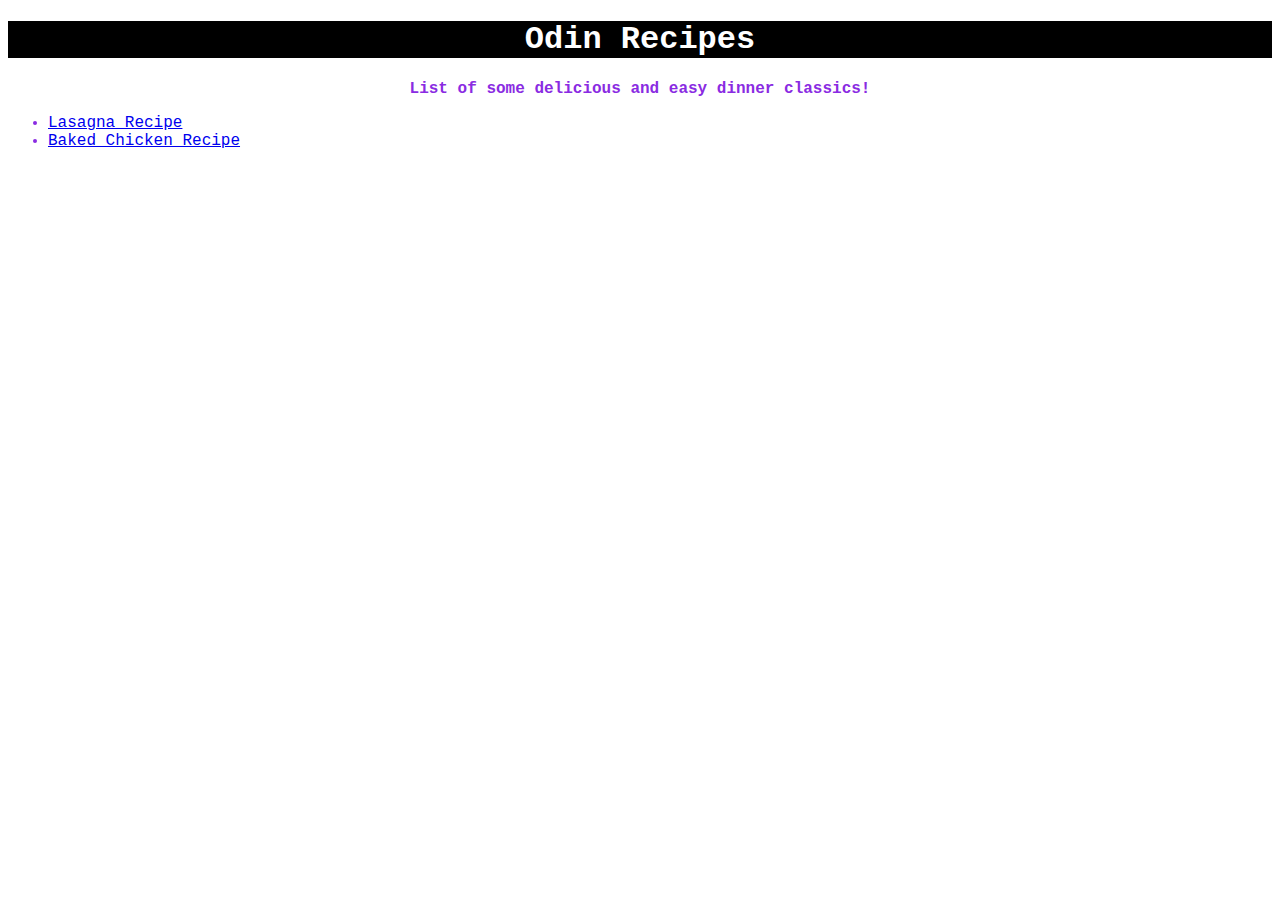
<file: index.html>
<!DOCTYPE html>

<html>
    <head>
        <meta charset="UTF-8">
        <title>Odin Recipes</title>
        <link rel="stylesheet" href="css/styles.css">
    </head>

    <body>
        <h1>Odin Recipes</h1>
        <p><strong>List of some delicious and easy dinner classics!</strong></p>
        <ul>
            <li><a href="lasagna.html">Lasagna Recipe</a></li>
            <li><a href="baked-chicken.html">Baked Chicken Recipe</a></li>
        </ul>
    </body>
</html>
</file>
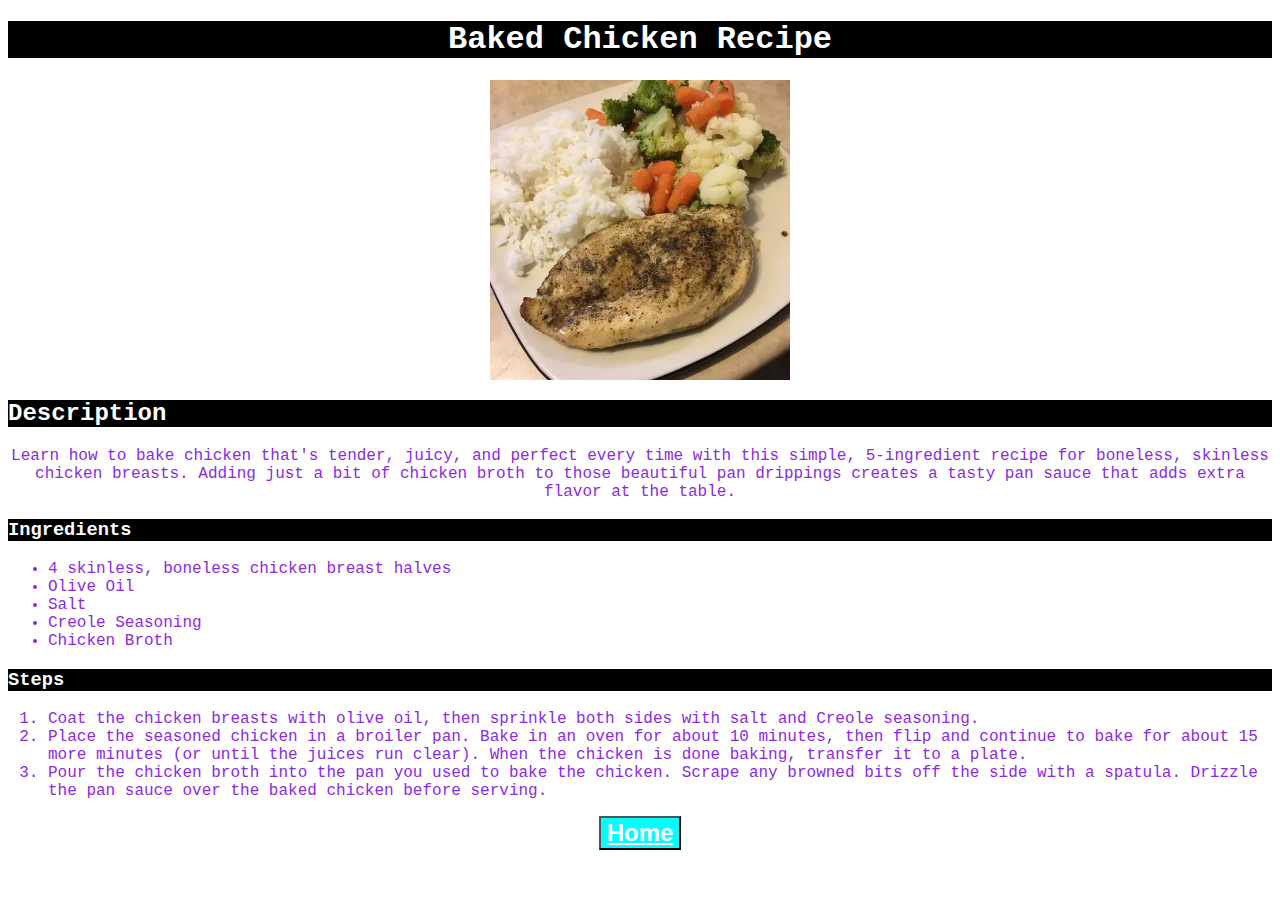
<file: baked-chicken.html>
<!DOCTYPE html>

<html>
    <head>
        <meta charset="UTF-8">
        <title>Baked Chicken Recipe</title>
        <link rel="stylesheet" href="css/styles.css">
    </head>

    <body>
        <h1>Baked Chicken Recipe</h1>
        <img class="img" src="img/chicken.webp" alt="Picture of baked chicken on plate">

        <h2>Description</h2>
        <p>Learn how to bake chicken that's tender, juicy, and perfect every time with this simple, 
            5-ingredient recipe for boneless, skinless chicken breasts. Adding just a bit of chicken 
            broth to those beautiful pan drippings creates a tasty pan sauce that adds extra flavor at 
            the table.</p>

            <h3>Ingredients</h3>
            <ul>
                <li>4 skinless, boneless chicken breast halves</li>
                <li>Olive Oil</li>
                <li>Salt</li>
                <li>Creole Seasoning</li>
                <li>Chicken Broth</li>
            </ul>

            <h3>Steps</h3>
            <ol>
                <li>Coat the chicken breasts with olive oil, then sprinkle both sides with salt and 
                    Creole seasoning.</li>
                <li>Place the seasoned chicken in a broiler pan. Bake in an oven for about 10 minutes, 
                    then flip and continue to bake for about 15 more minutes (or until the juices run 
                    clear). When the chicken is done baking, transfer it to a plate.</li>
                <li>Pour the chicken broth into the pan you used to bake the chicken. Scrape any 
                    browned bits off the side with a spatula. Drizzle the pan sauce over the baked 
                    chicken before serving.</li>
            </ol>

        <div class="home">
            <button class="button">
                <a href="index.html">Home</a>
            </button>
        </div>
    </body>
</html>
</file>
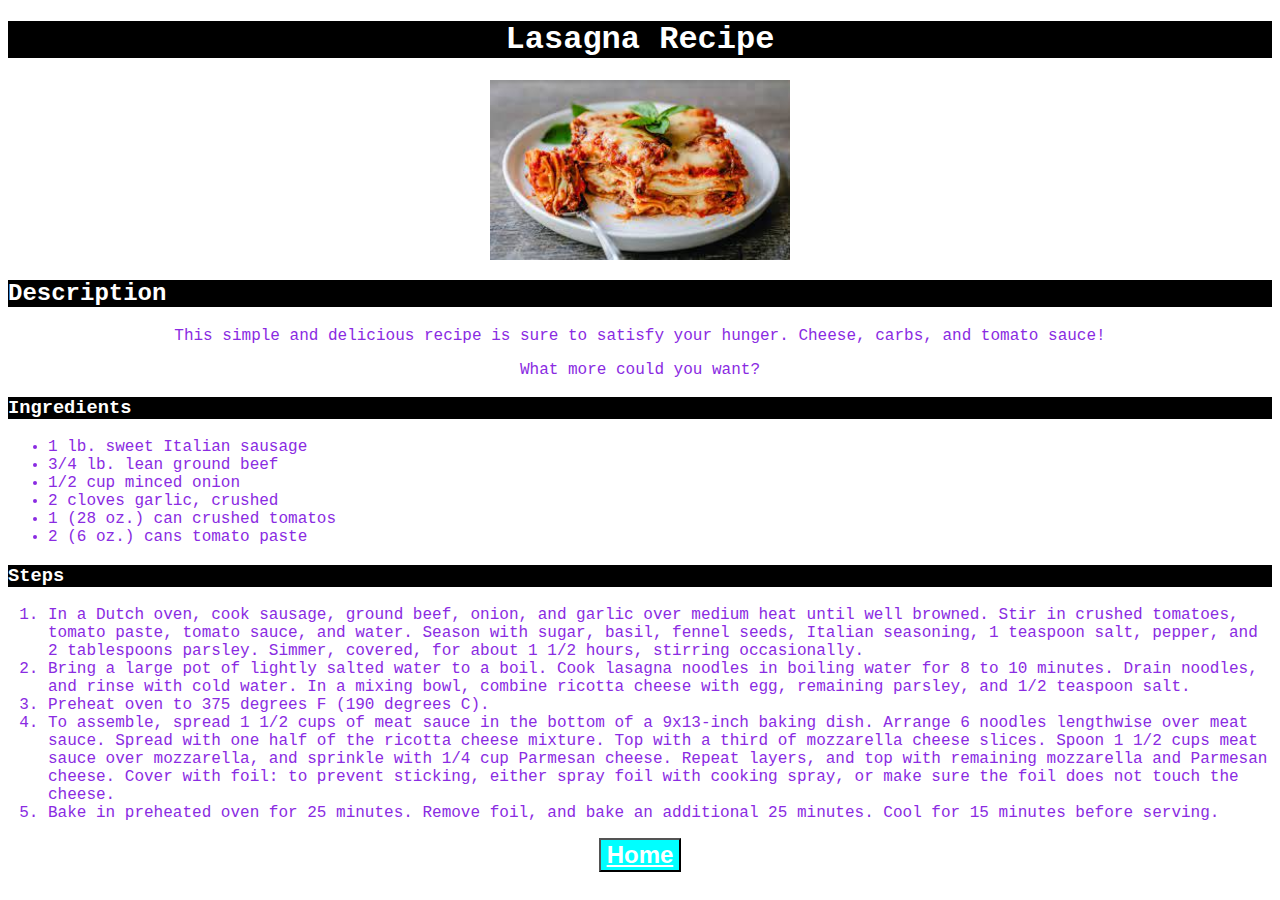
<file: lasagna.html>
<!DOCTYPE html>

<html>
    <head>
        <meta charset="UTF-8">
        <title>Lasagna Recipe</title>
        <link rel="stylesheet" href="css/styles.css">
    </head>

    <body>
        <h1>Lasagna Recipe</h1>

        <img class="img" src="img/lasagna.jpeg" alt="Picture of lasagna">

        <h2>Description</h2>
        <p>This simple and delicious recipe is sure to satisfy your hunger. Cheese, carbs, and tomato 
            sauce!</p>
        <p>What more could you want?</p>

        <h3>Ingredients</h3>
        <ul>
            <li>1 lb. sweet Italian sausage</li>
            <li>3/4 lb. lean ground beef</li>
            <li>1/2 cup minced onion</li>
            <li>2 cloves garlic, crushed</li>
            <li>1 (28 oz.) can crushed tomatos</li>
            <li>2 (6 oz.) cans tomato paste</li>
        </ul>

        <h3>Steps</h3>
        <ol>
            <li>In a Dutch oven, cook sausage, ground beef, onion, and garlic over medium heat until 
                well browned. Stir in crushed tomatoes, tomato paste, tomato sauce, and water. Season 
                with sugar, basil, fennel seeds, Italian seasoning, 1 teaspoon salt, pepper, and 2 
                tablespoons parsley. Simmer, covered, for about 1 1/2 hours, stirring occasionally.</li>
            <li>Bring a large pot of lightly salted water to a boil. Cook lasagna noodles in boiling 
                water for 8 to 10 minutes. Drain noodles, and rinse with cold water. In a mixing bowl,
                combine ricotta cheese with egg, remaining parsley, and 1/2 teaspoon salt.</li>
            <li>Preheat oven to 375 degrees F (190 degrees C).</li>
            <li>To assemble, spread 1 1/2 cups of meat sauce in the bottom of a 9x13-inch baking dish.
                Arrange 6 noodles lengthwise over meat sauce. Spread with one half of the ricotta 
                cheese mixture. Top with a third of mozzarella cheese slices. Spoon 1 1/2 cups meat 
                sauce over mozzarella, and sprinkle with 1/4 cup Parmesan cheese. Repeat layers, and 
                top with remaining mozzarella and Parmesan cheese. Cover with foil: to prevent sticking,
                either spray foil with cooking spray, or make sure the foil does not touch the cheese.</li>
            <li>Bake in preheated oven for 25 minutes. Remove foil, and bake an additional 25 minutes. 
                Cool for 15 minutes before serving.</li>
        </ol>

        <div class="home">
            <button class="button">
                <a href="index.html">Home</a>
            </button>
        </div>
    </body>
</html>
</file>
<file: css/styles.css>
h1, h2, h3, h4, h5, h6 {
    color: white;
    background-color: black;
    font-size: 28;
    font-family: 'Courier New', Courier, monospace;
}

h1, p, .home {
    text-align: center;
}

li, p {
    color: blueviolet;
    background-color: white;
    font-family: 'Courier New', Courier, monospace;
}

.home {
    font-weight: bold;
    display: block;
    width: 100px;
    margin: 0px auto;   
}

.button {
    font-size: 24px;
    font-weight: bold;
    background-color: aqua;
}

.button a {
    color: white;
}

img {
    width: 300px;
    height: auto;
    display: block;
    margin: auto;
}
</file>
